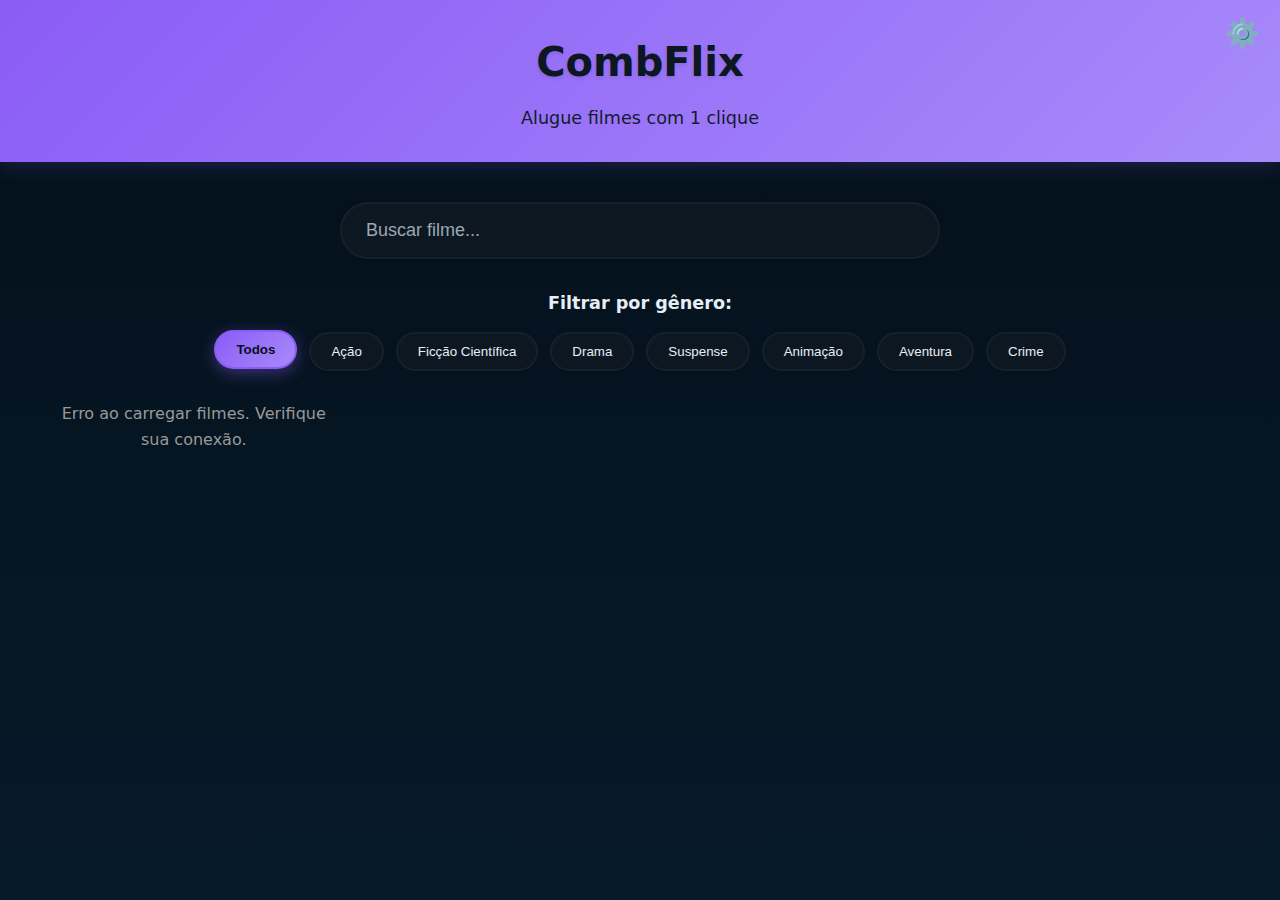
<file: index.html>
<!DOCTYPE html>
<html lang="pt-BR">
<head>
    <meta charset="UTF-8">
    <meta name="viewport" content="width=device-width, initial-scale=1.0">
    <title>CombFlix - Alugue Seu Filme</title>

    <!-- CSS ORGANIZADO -->
    <link rel="stylesheet" href="css/reset.css">
    <link rel="stylesheet" href="css/layout.css">
    <link rel="stylesheet" href="css/components.css">
    <link rel="stylesheet" href="css/themes.css">
    <link rel="stylesheet" href="css/main.css">
</head>

<body>
    <header class="header">
        <div class="container">
            <h1>CombFlix</h1>
            <p>Alugue filmes com 1 clique</p>

            <!-- CONFIGURAÇÕES ICONE -->
            <button id="settingsIcon" class="settings-icon" aria-label="Configurações">
                ⚙️
            </button>
        </div>
    </header>

    <main class="container">

        <!-- BUSCA -->
        <div class="search-box">
            <label for="searchInput" class="sr-only">Buscar Filme</label>
            <input type="text" id="searchInput" placeholder="Buscar filme..." autocomplete="off">
        </div>

        <!-- FILTROS -->
        <div class="filters">
            <p><strong>Filtrar por gênero:</strong></p>
            <div class="genre-buttons">
                <button class="genre-btn active" data-genre="todos">Todos</button>
                <button class="genre-btn" data-genre="ação">Ação</button>
                <button class="genre-btn" data-genre="ficção científica">Ficção Científica</button>
                <button class="genre-btn" data-genre="drama">Drama</button>
                <button class="genre-btn" data-genre="suspense">Suspense</button>
                <button class="genre-btn" data-genre="animação">Animação</button>
                <button class="genre-btn" data-genre="aventura">Aventura</button>
                <button class="genre-btn" data-genre="crime">Crime</button>
            </div>
        </div>

        <!-- CATÁLOGO -->
        <section id="movies" class="movies-grid">
            <!-- Os filmes serão carregados dinamicamente via API TMDB -->
        </section>

        <div id="noResults" class="no-results">Nenhum filme encontrado</div>
    </main>

    <!-- MODAL -->
    <div id="movieModal" class="modal">
        <div class="modal-content">

            <span class="close">×</span>

            <img id="modalImage" class="modal-img" alt="Poster do Filme">

            <h2 id="modalTitle"></h2>
            <p id="modalDesc"></p>
            <p id="modalPrice" class="price"></p>

            <!-- Botão de Alugar -->
            <button id="rentNow" class="btn-rent">Alugar Agora</button>

            <!-- Avaliação Média -->
            <div id="averageRating" class="average-rating">
                <div class="stars-display"></div>
                <span class="rating-text"></span>
            </div>

            <!-- Formulário de Avaliação -->
            <div id="ratingForm" class="rating-form">
                <h3>Avaliar este filme</h3>
                <div class="stars-input" id="starsInput">
                    <span class="star" data-rating="1">★</span>
                    <span class="star" data-rating="2">★</span>
                    <span class="star" data-rating="3">★</span>
                    <span class="star" data-rating="4">★</span>
                    <span class="star" data-rating="5">★</span>
                </div>
                <textarea id="ratingComment" placeholder="Deixe seu comentário (opcional)" rows="3"></textarea>
                <button id="submitRating" class="btn-submit-rating">Enviar Avaliação</button>
            </div>

            <!-- Lista de Avaliações -->
            <div id="ratingsList" class="ratings-list">
                <div style="display: flex; justify-content: space-between; align-items: center; margin-bottom: 12px;">
                    <h3>Avaliações</h3>
                    <button id="viewAllReviews" class="btn-view-all" style="background: linear-gradient(90deg, rgba(139,92,246,0.2), rgba(167,139,250,0.2)); border: 1px solid #8b5cf6; padding: 6px 12px; border-radius: 6px; color: #8b5cf6; cursor: pointer; font-size: 13px; font-weight: 600; transition: all .2s;">Ver todas</button>
                </div>
                <div id="ratingsContainer"></div>
            </div>
        </div>
    </div>

    <!-- Scripts -->
    <script src="js/darkmode.js"></script>
    <script src="js/ratings.js"></script>
    <script src="js/app.js"></script>

    <!-- MODAL DE CONFIGURAÇÕES -->
    <div id="settingsModal" class="modal">
        <div class="modal-content">
            <span class="close" id="closeSettings">×</span>
            <h2>Configurações</h2>

            <div class="setting-item">
                <p>Modo Escuro/Claro</p>
                <div class="theme-toggle">
                    <input type="checkbox" id="themeSwitch">
                    <label for="themeSwitch" class="toggle-label">
                        <span class="sun"></span>
                        <span class="moon"></span>
                        <span class="ball"></span>
                    </label>
                </div>
            </div>
            
            <p class="small-text"></p>
        </div>
    </div>
</body>
</html>
</file>
<file: css/layout.css>
.header {
    text-align: center;
    padding: 30px 0;
    position: relative;
    background: linear-gradient(135deg, var(--accent) 0%, var(--accent-light) 100%);
    color: var(--card-bg);
    margin-bottom: 40px;
    box-shadow: 0 4px 20px rgba(139, 92, 246, 0.2); /* Corrigindo sombra para roxo */
}

.header .container {
    max-width: 1200px;
    margin: 0 auto;
    padding: 0 20px;
}

.header h1 {
    font-size: 2.5em;
    font-weight: 700;
    margin: 0;
    text-shadow: 0 2px 4px rgba(0,0,0,0.1);
}

.header p {
    margin: 10px 0 0;
    font-size: 1.1em;
    opacity: 0.95;
}

.search-box {
    margin: 30px 0;
    text-align: center;
}

.search-box input {
    width: 100%;
    max-width: 600px;
    padding: 16px 24px;
    font-size: 18px;
    border: 2px solid var(--card-border);
    border-radius: 50px;
    background: var(--card-bg);
    color: var(--text-primary);
    transition: all 0.3s ease;
    box-shadow: 0 4px 12px rgba(0,0,0,0.1);
}

.search-box input:focus {
    outline: none;
    border-color: var(--accent);
    box-shadow: 0 4px 20px rgba(139, 92, 246, 0.2);
}

.search-box input::placeholder {
    color: var(--text-muted);
}

.filters {
    text-align: center;
    margin: 30px 0;
}

.filters p {
    color: var(--text-primary);
    font-size: 1.1em;
    margin-bottom: 15px;
}

.genre-buttons {
    display: flex;
    flex-wrap: wrap;
    gap: 12px;
    justify-content: center;
    margin-top: 15px;
}

.genre-btn {
    padding: 10px 20px;
    border: 2px solid var(--card-border);
    background: var(--card-bg);
    color: var(--text-primary);
    border-radius: 30px;
    transition: all 0.3s ease;
    cursor: pointer;
    font-weight: 500;
    box-shadow: 0 2px 8px rgba(0,0,0,0.1);
}

.genre-btn:hover {
    border-color: var(--accent);
    transform: translateY(-2px);
    box-shadow: 0 4px 12px rgba(139, 92, 246, 0.2);
}

.genre-btn.active {
    background: linear-gradient(135deg, var(--accent), var(--accent-light));
    color: #071021; /* Cor escura para garantir contraste no botão ativo */
    border-color: var(--accent);
    font-weight: 700;
    transform: translateY(-2px);
    box-shadow: 0 4px 16px rgba(139, 92, 246, 0.4);
}

.movies-grid {
    display: grid;
    grid-template-columns: repeat(auto-fill, minmax(250px, 1fr));
    gap: 30px;
    margin-bottom: 40px;
}

.no-results {
    grid-column: 1 / -1;
    text-align: center;
    padding: 60px;
    font-size: 1.5em;
    color: var(--text-muted);
    display: none;
}

/* Responsividade */
@media (max-width: 768px) {
    .header h1 {
        font-size: 2em;
    }
    
    .search-box input {
        font-size: 16px;
        padding: 14px 20px;
    }
    
    .movies-grid {
        grid-template-columns: repeat(auto-fill, minmax(200px, 1fr));
        gap: 20px;
    }
}

@media (max-width: 480px) {
    .header h1 {
        font-size: 1.8em;
    }
    
    .genre-buttons {
        gap: 8px;
    }
    
    .genre-btn {
        padding: 8px 16px;
        font-size: 0.9em;
    }
    
    .movies-grid {
        grid-template-columns: 1fr;
    }
}
</file>
<file: css/components.css>
.container {
    max-width: 1200px;
    margin: 0 auto;
    padding: 0 20px;
}

/* Botões */
.btn-details,
.btn-rent,
.btn-pay {
    padding: 12px 20px;
    border: none;
    border-radius: 8px;
    font-weight: 700;
    transition: all 0.3s ease;
    cursor: pointer;
    font-family: inherit;
}

.btn-details {
    background: linear-gradient(135deg, var(--accent), var(--accent-light));
    color: var(--bg-primary);
    box-shadow: 0 4px 12px rgba(139, 92, 246, 0.3);
}

.btn-details:hover {
    transform: translateY(-2px);
    box-shadow: 0 6px 20px rgba(139, 92, 246, 0.4);
}

.btn-rent {
    background: linear-gradient(135deg, var(--accent), var(--accent-light));
    color: var(--bg-primary);
    font-size: 1.1em;
    padding: 14px 28px;
    box-shadow: 0 4px 16px rgba(139, 92, 246, 0.3);
    width: 100%;
    margin: 20px 0;
    display: block;
}

.btn-rent:hover {
    transform: translateY(-2px);
    box-shadow: 0 6px 24px rgba(139, 92, 246, 0.5);
}

.btn-pay {
    background: linear-gradient(135deg, var(--accent), var(--accent-light));
    color: var(--bg-primary);
    width: 100%;
    padding: 16px;
    font-size: 1.2em;
}

/* Cards de Filmes */
.movie-card {
    background: linear-gradient(180deg, rgba(255,255,255,0.02), rgba(255,255,255,0.01));
    border-radius: 12px;
    overflow: hidden;
    border: 1px solid var(--card-border);
    box-shadow: 0 6px 20px rgba(2,6,23,0.6);
    transition: all 0.3s ease;
    padding: 0;
}

.movie-card:hover {
    transform: translateY(-10px);
    border-color: var(--accent);
    box-shadow: 0 12px 30px rgba(139, 92, 246, 0.3);
}

.movie-card img {
    width: 100%;
    height: 350px;
    object-fit: cover;
    display: block;
}

.movie-card h3 {
    padding: 15px 15px 5px;
    margin: 0;
    font-size: 1.2em;
    color: var(--text-primary);
}

.movie-card p {
    padding: 5px 15px;
    margin: 0;
    color: var(--text-muted);
}

.movie-card .price {
    font-weight: 700;
    color: var(--accent);
    font-size: 1.3em;
    padding: 10px 15px;
}

.movie-card button {
    margin: 15px;
    width: calc(100% - 30px);
}

/* Modal */
.modal {
    display: none;
    position: fixed;
    inset: 0;
    background: rgba(4, 16, 26, 0.85);
    backdrop-filter: blur(4px);
    align-items: center;
    justify-content: center;
    z-index: 1000;
    animation: fadeIn 0.3s ease;
}

@keyframes fadeIn {
    from {
        opacity: 0;
    }
    to {
        opacity: 1;
    }
}

.modal-content {
    background: linear-gradient(180deg, rgba(255,255,255,0.02), rgba(255,255,255,0.01));
    border: 1px solid var(--card-border);
    padding: 30px;
    border-radius: 12px;
    max-width: 600px;
    width: 90%;
    max-height: 90vh;
    overflow-y: auto;
    position: relative;
    text-align: center;
    box-shadow: 0 20px 60px rgba(2,6,23,0.8);
    animation: slideUp 0.3s ease;
}

@keyframes slideUp {
    from {
        opacity: 0;
        transform: translateY(30px);
    }
    to {
        opacity: 1;
        transform: translateY(0);
    }
}

.modal-img {
    width: 100%;
    max-width: 300px;
    height: auto;
    border-radius: 8px;
    margin-bottom: 20px;
    border: 2px solid var(--card-border);
}

.modal-content h2 {
    margin: 15px 0;
    font-size: 1.8em;
    color: var(--text-primary);
}

.modal-content p {
    margin: 10px 0;
    color: var(--text-muted);
    line-height: 1.6;
}

.modal-content .price {
    font-size: 1.5em;
    font-weight: 700;
    color: var(--accent);
    margin: 20px 0;
}

.close {
    position: absolute;
    top: 10px;
    right: 15px;
    font-size: 32px;
    cursor: pointer;
    color: var(--text-muted);
    transition: all 0.3s ease;
    line-height: 1;
}

.close:hover {
    color: var(--accent);
    transform: rotate(90deg);
}

.no-results {
    display: none;
    text-align: center;
    padding: 60px 20px;
    font-size: 1.3em;
    color: var(--text-muted);
    grid-column: 1 / -1;
}

/* Estilos do Modal de Configurações */
.setting-item {
    display: flex;
    justify-content: space-between;
    align-items: center;
    padding: 10px 0;
    border-bottom: 1px solid var(--card-border);
}

.setting-item p {
    margin: 0;
    font-size: 1.1em;
    color: var(--text-primary);
}

.small-text {
    font-size: 0.8em;
    color: var(--text-muted);
    margin-top: 15px;
}

/* Responsividade */
@media (max-width: 768px) {
    .movie-card img {
        height: 300px;
    }
    
    .modal-content {
        padding: 20px;
        max-width: 90%;
    }
    
    .modal-content h2 {
        font-size: 1.5em;
    }
    
    .btn-rent {
        font-size: 1em;
        padding: 12px 20px;
    }
}

@media (max-width: 480px) {
    .movie-card img {
        height: 250px;
    }
    
    .movie-card h3 {
        font-size: 1.1em;
    }
    
    .movie-card .price {
        font-size: 1.2em;
    }
    
    .btn-rent {
        font-size: 0.95em;
        padding: 10px 16px;
    }
}

/* Sistema de Avaliações */
.average-rating {
    margin: 20px 0;
    padding: 15px;
    background: linear-gradient(180deg, rgba(139, 92, 246, 0.1), rgba(139, 92, 246, 0.05));
    border-radius: 8px;
    border: 1px solid rgba(139, 92, 246, 0.2);
}

.stars-display {
    font-size: 24px;
    color: #fbbf24;
    margin-bottom: 5px;
}

.rating-text {
    color: var(--text-muted);
    font-size: 0.9em;
}

.rating-form {
    margin: 20px 0;
    padding: 20px;
    background: linear-gradient(180deg, rgba(255,255,255,0.02), rgba(255,255,255,0.01));
    border-radius: 8px;
    border: 1px solid var(--card-border);
}

.rating-form h3 {
    margin: 0 0 15px 0;
    font-size: 1.2em;
    color: var(--text-primary);
}

.stars-input {
    font-size: 32px;
    margin: 15px 0;
    text-align: center;
}

.stars-input .star {
    cursor: pointer;
    color: var(--text-muted);
    transition: all 0.2s ease;
    margin: 0 3px;
}

.stars-input .star:hover,
.stars-input .star.active {
    color: #fbbf24;
    transform: scale(1.1);
}

#ratingComment {
    width: 100%;
    padding: 12px;
    border-radius: 8px;
    border: 1px solid var(--card-border);
    background: rgba(255,255,255,0.02);
    color: var(--text-primary);
    font-family: inherit;
    resize: vertical;
    margin-top: 10px;
}

#ratingComment:focus {
    outline: none;
    border-color: var(--accent);
}

.btn-submit-rating {
    width: 100%;
    padding: 12px 20px;
    margin-top: 15px;
    border: none;
    border-radius: 8px;
    background: linear-gradient(135deg, var(--accent), var(--accent-light));
    color: var(--bg-primary);
    font-weight: 700;
    cursor: pointer;
    transition: all 0.3s ease;
}

.btn-submit-rating:hover {
    transform: translateY(-2px);
    box-shadow: 0 6px 20px rgba(139, 92, 246, 0.4);
}

.btn-submit-rating:disabled {
    opacity: 0.5;
    cursor: not-allowed;
    transform: none;
}

.ratings-list {
    margin: 20px 0;
    max-height: 300px;
    overflow-y: auto;
}

.ratings-list h3 {
    margin: 0 0 15px 0;
    font-size: 1.2em;
    color: var(--text-primary);
}

.rating-item {
    padding: 15px;
    margin-bottom: 12px;
    background: linear-gradient(180deg, rgba(255,255,255,0.02), rgba(255,255,255,0.01));
    border-radius: 8px;
    border: 1px solid var(--card-border);
}

.rating-header {
    display: flex;
    justify-content: space-between;
    align-items: center;
    margin-bottom: 8px;
}

.rating-user {
    font-weight: 600;
    color: var(--text-primary);
}

.rating-stars {
    color: #fbbf24;
    font-size: 16px;
}

.rating-date {
    font-size: 0.85em;
    color: var(--text-muted);
}

.rating-comment {
    margin-top: 8px;
    color: var(--text-muted);
    line-height: 1.5;
}

.no-ratings {
    text-align: center;
    padding: 30px;
    color: var(--text-muted);
}

/* Scrollbar para modal */
.modal-content::-webkit-scrollbar {
    width: 8px;
}

.modal-content::-webkit-scrollbar-track {
    background: rgba(255,255,255,0.02);
    border-radius: 4px;
}

.modal-content::-webkit-scrollbar-thumb {
    background: var(--accent);
    border-radius: 4px;
}

.modal-content::-webkit-scrollbar-thumb:hover {
    background: var(--accent-light);
}

/* Scrollbar para lista de avaliações */
.ratings-list::-webkit-scrollbar {
    width: 6px;
}

.ratings-list::-webkit-scrollbar-track {
    background: var(--card-bg);
    border-radius: 3px;
}

.ratings-list::-webkit-scrollbar-thumb {
    background: var(--accent);
    border-radius: 3px;
}

/* Responsividade para Avaliações */
@media (max-width: 768px) {
    .stars-input {
        font-size: 28px;
    }
    
    .rating-form {
        padding: 15px;
    }
    
    .rating-form h3 {
        font-size: 1.1em;
    }
    
    .ratings-list {
        max-height: 300px;
    }
    
    .rating-header {
        flex-direction: column;
        align-items: flex-start;
        gap: 5px;
    }
    
    .rating-item {
        padding: 12px;
    }
    
    .average-rating {
        padding: 12px;
    }
    
    .stars-display {
        font-size: 20px;
    }
}

@media (max-width: 480px) {
    .stars-input {
        font-size: 24px;
    }
    
    .stars-input .star {
        margin: 0 2px;
    }
    
    .rating-form {
        padding: 12px;
    }
    
    .rating-form h3 {
        font-size: 1em;
    }
    
    #ratingComment {
        font-size: 14px;
        padding: 10px;
    }
    
    .btn-submit-rating {
        padding: 10px 16px;
        font-size: 14px;
    }
    
    .ratings-list {
        max-height: 250px;
    }
    
    .ratings-list h3 {
        font-size: 1em;
    }
    
    .rating-item {
        padding: 10px;
    }
    
    .rating-user {
        font-size: 0.9em;
    }
    
    .rating-stars {
        font-size: 14px;
    }
    
    .rating-date {
        font-size: 0.75em;
    }
    
    .rating-comment {
        font-size: 0.9em;
    }
    
    .average-rating {
        padding: 10px;
    }
    
    .stars-display {
        font-size: 18px;
    }
    
    .rating-text {
        font-size: 0.85em;
    }
}

/* Avaliação nos cards */
.card-rating {
    padding: 5px 15px;
    margin: 0;
    color: #fbbf24;
    font-size: 0.95em;
    font-weight: 600;
}

/* Botão Ver Todas as Avaliações */
.btn-view-all:hover {
    background: linear-gradient(90deg, var(--accent), var(--accent-light)) !important;
    color: var(--bg-primary) !important;
    transform: translateY(-2px);
}
</file>
<file: css/themes.css>
:root {
    /* Paleta de cores moderna e escura */
    --bg-primary: #04101a;
    --bg-secondary: #071a2a;
    --card-bg: #0d1722;
    --card-border: rgba(255,255,255,0.04);
    --accent: #8b5cf6;
    --accent-light: #a78bfa;
    --text-primary: #e6eef6;
    --text-muted: #9aa7b2;
    --glass: rgba(255,255,255,0.03);
}

/* Tema padrão já é escuro */
body {
    background: linear-gradient(180deg, var(--bg-primary) 0%, var(--bg-secondary) 100%);
    color: var(--text-primary);
}

/* Modo claro (opcional) */
body.light-mode {
    --bg-primary: #f8f9fa;
    --bg-secondary: #e9ecef;
    --card-bg: #ffffff;
    --card-border: #dee2e6;
    --accent: #8b5cf6;
    --accent-light: #a78bfa;
    --text-primary: #212529;
    --text-muted: #6c757d;
    --glass: rgba(0,0,0,0.03);
}

body.light-mode .movie-card,
body.light-mode .modal-content {
    background: var(--card-bg);
    border: 1px solid var(--card-border);
    color: var(--text-primary);
}

body.light-mode input,
body.light-mode .genre-btn {
    background: #ffffff;
    border-color: var(--card-border);
    color: var(--text-primary);
}

body.light-mode .header {
    /* Usar a cor de destaque vermelha no modo claro */
    background: linear-gradient(135deg, var(--accent), var(--accent-light));
    color: var(--card-bg); /* Cor do texto do header no modo claro */
}

/* Ícone de Configurações */
.settings-icon {
    position: absolute;
    top: 20px;
    right: 20px;
    z-index: 100;
    background: none;
    border: none;
    font-size: 28px; /* Tamanho do ícone */
    cursor: pointer;
    color: var(--card-bg); /* Cor do ícone (branco no header) */
    transition: transform 0.3s ease;
    padding: 0;
    line-height: 1;
}

.settings-icon:hover {
    transform: rotate(45deg);
}

/* Toggle de tema (dentro do modal) */
.theme-toggle {
    /* Removido posicionamento absoluto */
    z-index: 100;
}

.toggle-label {
    display: flex;
    align-items: center;
    justify-content: space-between;
    width: 70px;
    height: 34px;
    background: var(--card-bg);
    border: 1px solid var(--card-border);
    border-radius: 50px;
    padding: 5px;
    cursor: pointer;
    position: relative;
    transition: all 0.3s ease;
}

.toggle-label:hover {
    border-color: var(--accent);
}

.sun, .moon {
    font-size: 16px;
    z-index: 2;
}

.ball {
    position: absolute;
    width: 26px;
    height: 26px;
    background: linear-gradient(135deg, var(--accent), var(--accent-light));
    border-radius: 50%;
    left: 4px;
    top: 3px;
    transition: transform 0.4s cubic-bezier(0.68, -0.55, 0.27, 1.55);
    box-shadow: 0 2px 8px rgba(139, 92, 246, 0.3);
}

#themeSwitch:checked + .toggle-label .ball {
    transform: translateX(36px);
}

#themeSwitch {
    opacity: 0;
    position: absolute;
    pointer-events: none;
}
</file>
<file: css/main.css>
* {
    margin: 0;
    padding: 0;
    box-sizing: border-box;
}

body {
    font-family: 'Inter', ui-sans-serif, system-ui, -apple-system, "Segoe UI", Roboto, "Helvetica Neue", Arial, sans-serif;
    -webkit-font-smoothing: antialiased;
    -moz-osx-font-smoothing: grayscale;
    min-height: 100vh;
    transition: background 0.4s, color 0.4s;
}

/* Scrollbar personalizada */
::-webkit-scrollbar {
    width: 10px;
}

::-webkit-scrollbar-track {
    background: var(--bg-primary);
}

::-webkit-scrollbar-thumb {
    background: var(--accent);
    border-radius: 5px;
}

::-webkit-scrollbar-thumb:hover {
    background: var(--accent-light);
}

/* Acessibilidade */
.sr-only {
    position: absolute;
    width: 1px;
    height: 1px;
    padding: 0;
    margin: -1px;
    overflow: hidden;
    clip: rect(0, 0, 0, 0);
    white-space: nowrap;
    border-width: 0;
}

/* Animações suaves */
@media (prefers-reduced-motion: reduce) {
    *,
    *::before,
    *::after {
        animation-duration: 0.01ms !important;
        animation-iteration-count: 1 !important;
        transition-duration: 0.01ms !important;
    }
}
</file>
